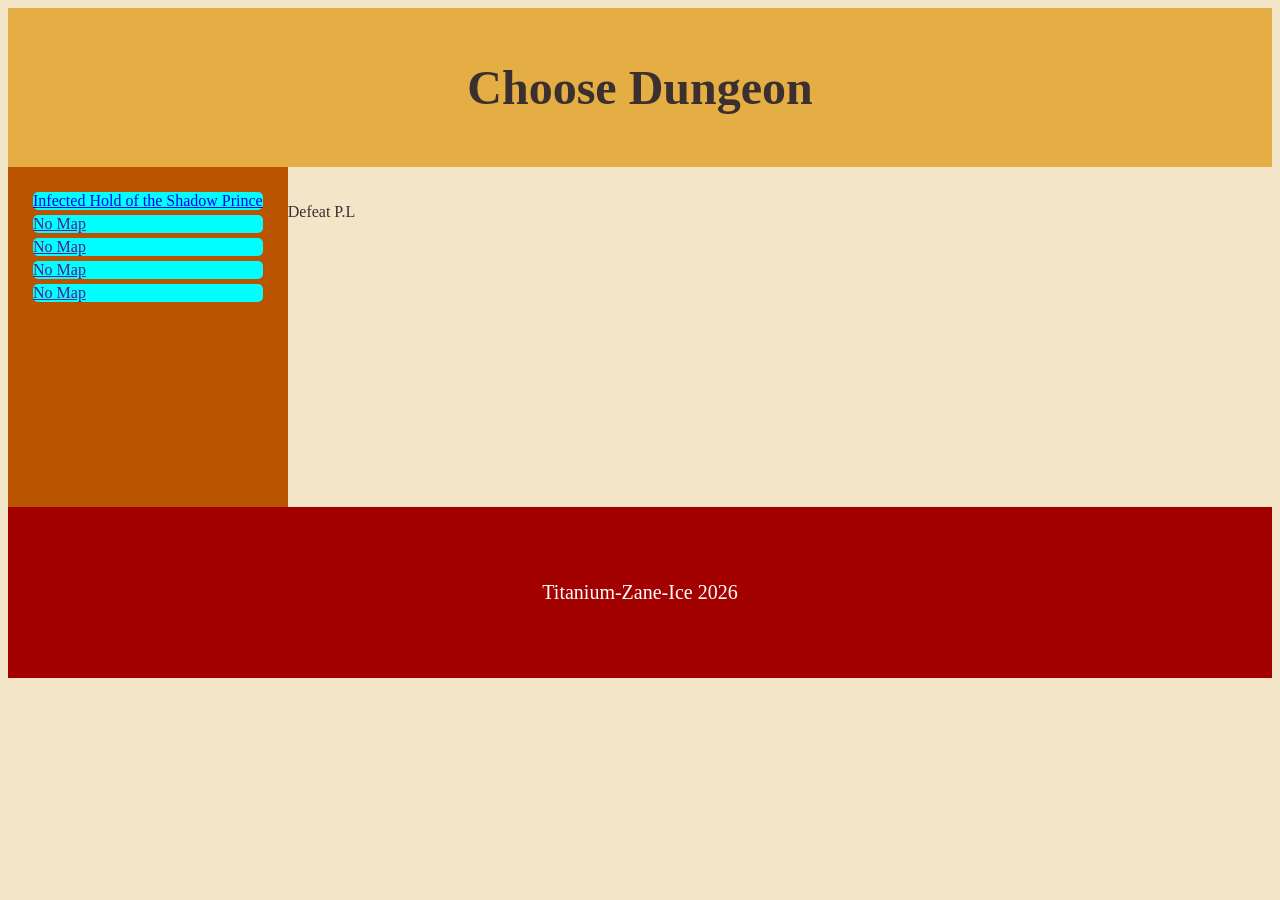
<file: firstpage.html>
<!DOCTYPE html>
<html lang="en">
<head>
    <meta charset="UTF-8">
    <meta name="viewport" content="width=device-width, initial-scale=1.0">
    <link rel="stylesheet" href="CSS/forfirstpage.css">
    <title>D&L</title>
</head>
<body>
<header>
    <h1>Choose Dungeon</h1>
</header>
<main>
<nav>
    <ul>
        <li><a href="index.html">Infected Hold of the Shadow Prince</a></li>
        <li><a href="">No Map</a></li>
        <li><a href="">No Map</a></li>
        <li><a href="">No Map</a></li>
        <li><a href="">No Map</a></li>
    </ul>
</nav>
</main>
<article>
    <p>Defeat P.L</p>
</article>
<footer>
    <p>Titanium-Zane-Ice 2026</p>
</footer>
</body>
</html>
</file>
<file: CSS/forfirstpage.css>
body {
  background-color: #F3E5C8; /* parchment */
  color: #3B2F2F; /* burnt ink */
  font-family: Papyrus, Georgia, serif;
}

header {
    background-color: #e4ae44; /* parchment */
    color: #3B2F2F; /* burnt ink */
    font-family: Papyrus, Georgia, serif;
    font-size: 24px;
    padding: 20px;
    text-align: center;
}

nav {
    background-color: #ba5400; /* parchment */
    color: #3B2F2F; /* burnt ink */
    font-family: Georgia, serif;
    float:left;
    width: auto;
    height:300px;
    padding: 20px;
    text-align: left;
}

 nav ul {
    list-style-type: none;
    margin: 0;
    padding: 0;
}

ul li {
    background: aqua;
    margin: 5px; 
    border-radius: 5px;
    
}
section::after {
    content:"";
    display:table;
    clear:both;
}
article {
    padding:20px;
    background-color: #F3E5C8;
    width:97%;
    height:300px;
}
footer {
    background-color:#a30000;
    padding:54px;
    text-align:center;
    color:white;
    font-size: 20px;
}
</file>
